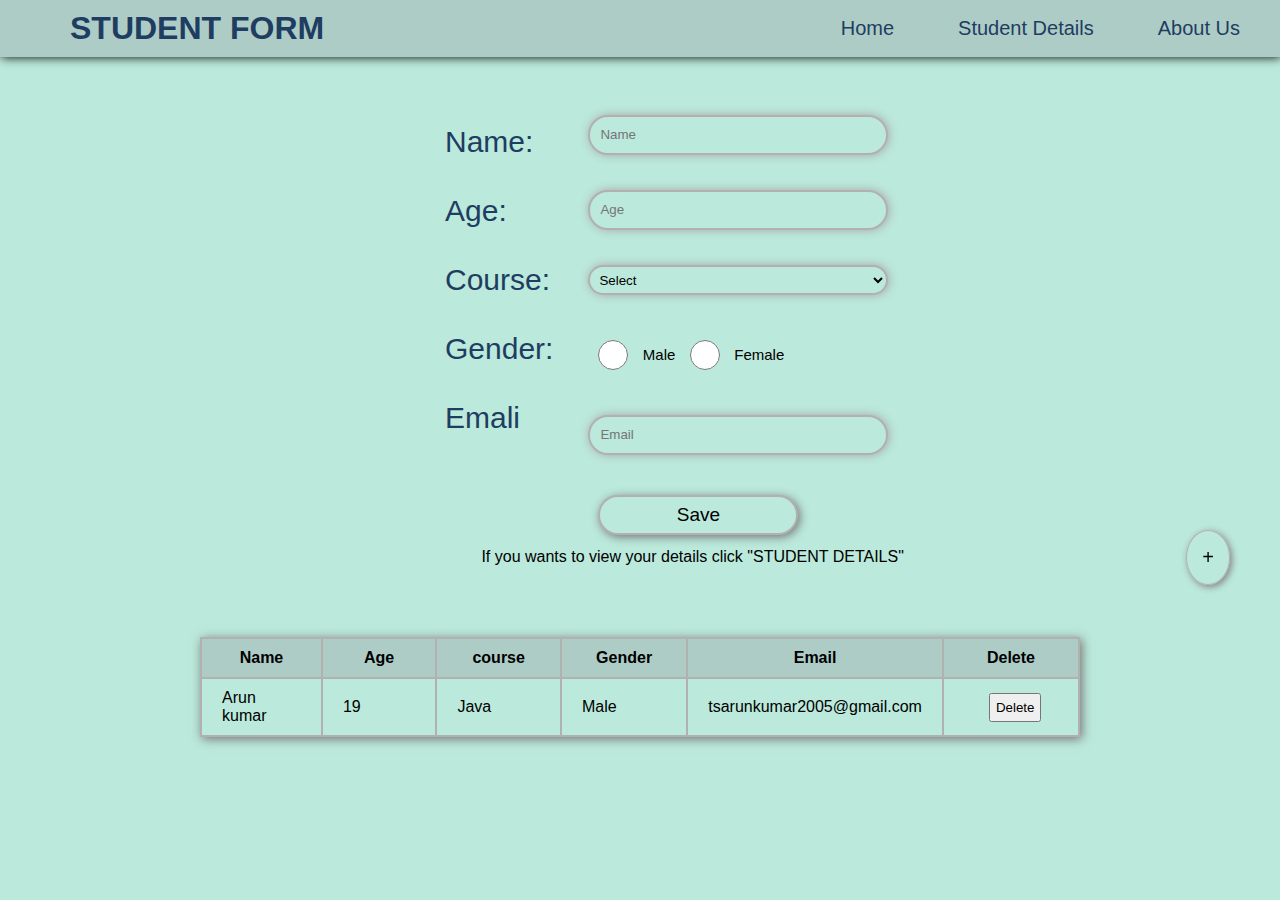
<file: index.html>
<!DOCTYPE html>
<html lang="en">

<head>
    <meta charset="UTF-8">
    <meta name="viewport" content="width=device-width, initial-scale=1.0">
    <title>StudentForm</title>
    <link href="style.css" rel="stylesheet">

</head>

<body>
    <header>
        <h1 class="stu">STUDENT FORM</h1>
        <nav>
            <ul class="nav_links">
                <li><a href="index.html" id="hoem">Home</a></li>
                <li><a href="studetail.html">Student Details</a></li>
                <li><a href="about.html">About Us</a></li>
            </ul>
        </nav>
    </header>
    <div class="body">
        <div class="names">
            <div class="head">
                <spane>Name:</spane>
            </div>
            <div class="head">
                <spane>Age:</spane>
            </div>
            <div class="head">
                <spane>Course:</spane>
            </div>
            <div class="head">
                <spane>Gender:</spane>
            </div>
            <div class="head">
                <spane>Emali</spane>
            </div>
        </div>
        <div class="inputs">
            <div class="input tex">
                <input type="text" placeholder="Name" id="in1">
            </div>
            <div class="input tex">
                <input type="text" placeholder="Age" id="in2">
            </div>
            <div class="input tex">
                <select id="in3">
                    <option>Select</option>
                    <option>C</option>
                    <option>C++</option>
                    <option>Java</option>
                    <option>Python</option>
                </select>
            </div>
            <div class="input">
                <form id="in4">
                    <input type="radio" name="gender" value="Male">
                    <p class="gen">Male</p>
                    <input type="radio" name="gender" value="Female">
                    <p class="gen">Female</p>
                </form>
            </div>
            <div class="input tex ">
                <input type="email" placeholder="Email" id="in5">
            </div>
        </div>
        <div class="btn">
            <button id="btn1" onclick="save()">Save</button>
            <p id="para">If you wants to view your details click "STUDENT DETAILS"</p>
        </div>
    </div>
    <div class="body1">
        <table border="1" id="table">
            <tr>
                <th>Name</th>
                <th>Age</th>
                <th>course</th>
                <th>Gender</th>
                <th>Email</th>
                <th>Delete</th>
            </tr>
            <tr id="tr1">
                <td>Arun kumar</td>
                <td>19</td>
                <td>Java</td>
                <td>Male</td>
                <td>tsarunkumar2005@gmail.com</td>
                <td><button class="del" onclick="delet1()">Delete</button></td>
            </tr>
        
        </table>
    </div>
        <button id="add" onclick="addition()">+</button>
</body>

<script src="script.js"></script>

</html>
</file>
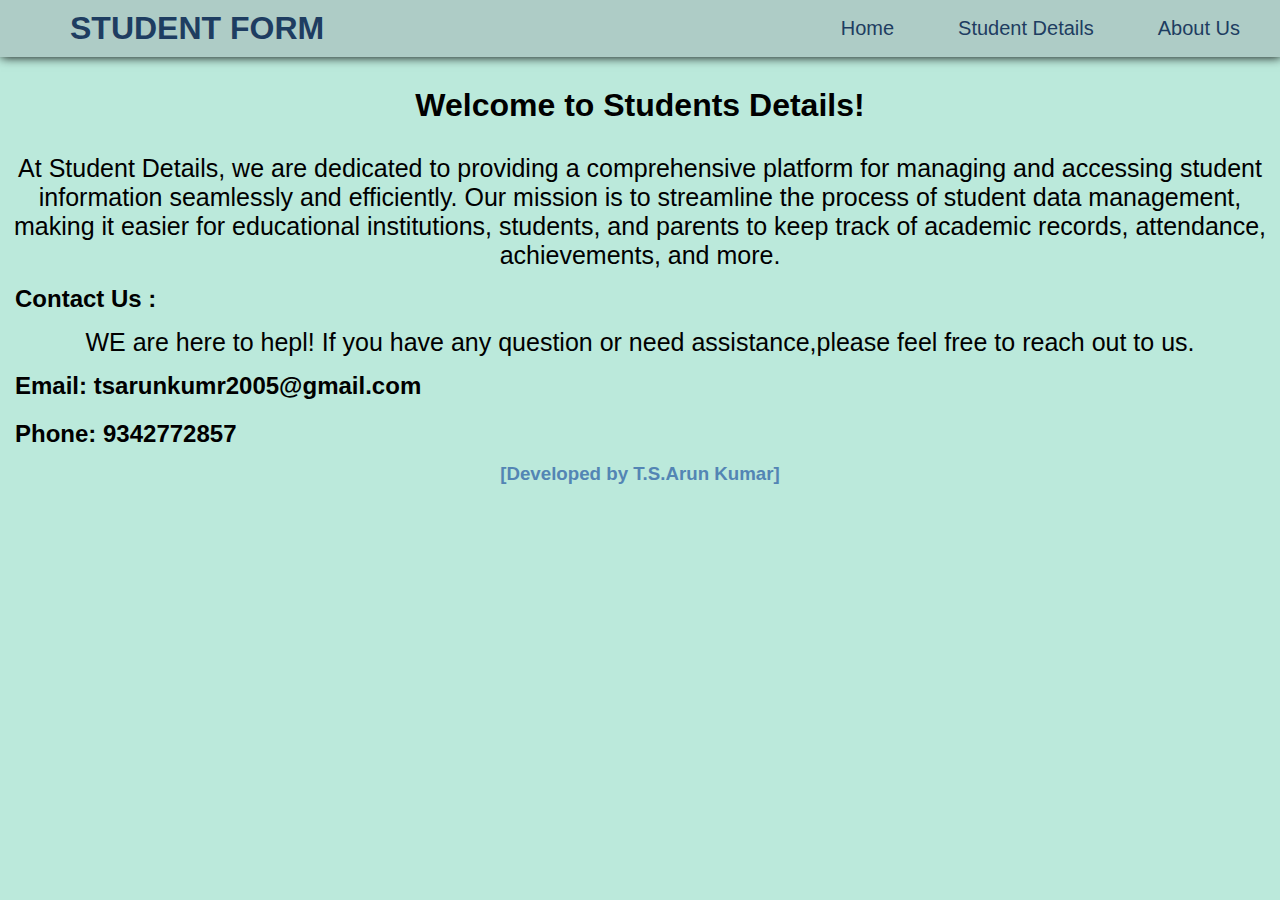
<file: about.html>
<!DOCTYPE html>
<html lang="en">

<head>
    <meta charset="UTF-8">
    <meta name="viewport" content="width=device-width, initial-scale=1.0">
    <title>About Us</title>
    <link href="style.css" rel="stylesheet">

</head>

<body>
    <header>
        <h1 class="stu">STUDENT FORM</h1>
        <nav>
            <ul class="nav_links">
                <li><a href="index.html" id="hoem">Home</a></li>
                <li><a href="studetail.html">Student Details</a></li>
                <li><a href="about.html">About Us</a></li>
            </ul>
        </nav>
    </header>
    <div class="abody">
        <h1 class="wel1">Welcome to Students Details! </h1>
        <p class="wel2">At Student Details, we are dedicated to providing a comprehensive platform for managing and accessing student information seamlessly and efficiently. Our mission is to streamline the process of student data management, making it easier for educational institutions, students, and parents to keep track of academic records, attendance, achievements, and more.
        </p>
        <h2 class="h2">Contact Us :</h2>
        <p class="wel2">WE are here to hepl! If you have any question or need assistance,please feel free to reach out to us.</p>
        <h2 class="h2">Email: tsarunkumr2005@gmail.com</h2>
        <h2 class="h2">Phone: 9342772857</h2>
        <h3>[Developed by T.S.Arun Kumar]</h3>
    </div>
</body>
</html>
</file>
<file: style.css>
* {
    margin: 0px;
    padding: 0px;
    box-sizing:border-box;
}
body{
    background-color: #bbe9db;
}
li,a{
    text-decoration:none;
    font-size:20px;
    color:rgb(30, 61, 97);
    font-family:'Segoe UI', Tahoma, Geneva, Verdana, sans-serif;
}
a:hover{
    color:rgb(91, 77, 211);
}
header{
    display:flex;
    cursor: pointer;
    justify-content:space-between;
    align-items:center;
    padding: 10px;
    background-color: #aeccc6;
    box-shadow:1px 0px 10px 0px black;
}
.nav_links{
    list-style: none;
}
.nav_links li{
    display:inline-block;
    padding: 0 30px;
}
.stu{
    padding: 0 20px;
    margin-left: 40px;
    color:rgb(30, 61, 97);
    font-family:'Segoe UI', Tahoma, Geneva, Verdana, sans-serif;
}



.body{
    display:flex;
    justify-content:left;
    margin-left:430px;
    margin-top:-50px;
    align-items:center;
    height: 550px;

    font-family:'Segoe UI', Tahoma, Geneva, Verdana, sans-serif;
}
.names{
    justify-content:center;
    align-items:center;
    border:1px solid blac;
    border-right:none;
    
}
.names .head{
    padding: 15px;
    margin-bottom: 5px;
    font-size:30px;
    color:rgb(30, 61, 97);
    border-radius:50px;
}
.inputs{
    justify-content:center;
    border:1px solid blac;

    border-left:none;
    align-items:center;
}
.inputs .input{
    padding:20px;
    height:70px;
    margin-bottom: 5px;
    border-radius:50px;
}
input{
    height:30px;
    width:50px;
    border:none;
    background-color:#bbe9db;
}
.tex input{
    height:40px;
    width:300px;
    box-shadow:1px 0px 10px 0px rgb(167, 166, 166);
    border-radius:50px;
    font-family:'Segoe UI', Tahoma, Geneva, Verdana, sans-serif;
    border:none;
    padding:10px;
    background-color:#bbe9db;
    border:2px solid rgb(179, 176, 176);
}
select{
    height:30px;
    border:none;
    border-radius:50px;
    background-color:#bbe9db;
    border:2px solid rgb(179, 176, 176);
    padding:5px;
    box-shadow:1px 0px 10px 0px rgb(167, 166, 166);
    width:300px;
}

.gen{
    text-align:center;
    position:relative;
    bottom:10px;
    font-size:15px;
    display:inline-block;
}
.btn{
    margin-top:500px;
    margin-left:-310px;
}
.btn #btn1{
    width:200px;
    height:40px;
    box-shadow:2px 2px 10px 0px rgb(117, 116, 116);
    border:none;
    border-radius:50px;
    border:2px solid rgb(179, 176, 176);
    font-size:19px;
    background-color:#bbe9db;
}
#btn1:hover{
    background-color: #e4dddd;

}
.names,.inputs,.btn,#btn1:hover{
    cursor:pointer;
}
#para{
    margin-top:10px;
    margin-left:-120px;
    padding: 3px;
}
table{
    border-collapse:collapse;
    margin:80px 200px;
    font-family:'Segoe UI', Tahoma, Geneva, Verdana, sans-serif;
    cursor:pointer;
    height:50px;
    box-shadow:2px 2px 10px 0px rgb(117, 116, 116);
}
table th,td{
    padding:10px 20px;
    box-sizing:border-box;
    border:2px solid rgb(179, 176, 176);
    
}
th{
    background-color:#aeccc6;
    box-sizing:border-box;
    width:150px;
}
.del{
    padding:5px;
    cursor:pointer;
    margin-left:25px;
}
#add:hover{
    background-color: #e4dddd;
}

#add{
    padding: 15px;
    font-size:20px;
    cursor: pointer;
    border-radius:100%;
    position: fixed;
    right:50px;
    top:530px;
    border:1px solid rgb(179, 176, 176);
    background-color:transparent ;
    box-shadow:2px 2px 7px 0px  rgb(131, 129, 129);
}
.abody{
    justify-content: center;
    align-items: center;
    display: inline;
}
.wel1{
    text-align: center;
    font-family:'Segoe UI', Tahoma, Geneva, Verdana, sans-serif;
    padding: 20px;
    margin:10px;
}
.wel2{
    font-size: 25px;
    font-family:'Segoe UI', Tahoma, Geneva, Verdana, sans-serif;
    text-align: center;
}
.h2{
    font-family:'Segoe UI', Tahoma, Geneva, Verdana, sans-serif;
    padding: 5px;
    margin:10px;
}
h3{
    color:rgb(83, 133, 180);
    font-family:'Segoe UI', Tahoma, Geneva, Verdana, sans-serif;
    text-align: center;
    cursor:pointer;
}
h3:hover{
    color:red;
}
</file>
